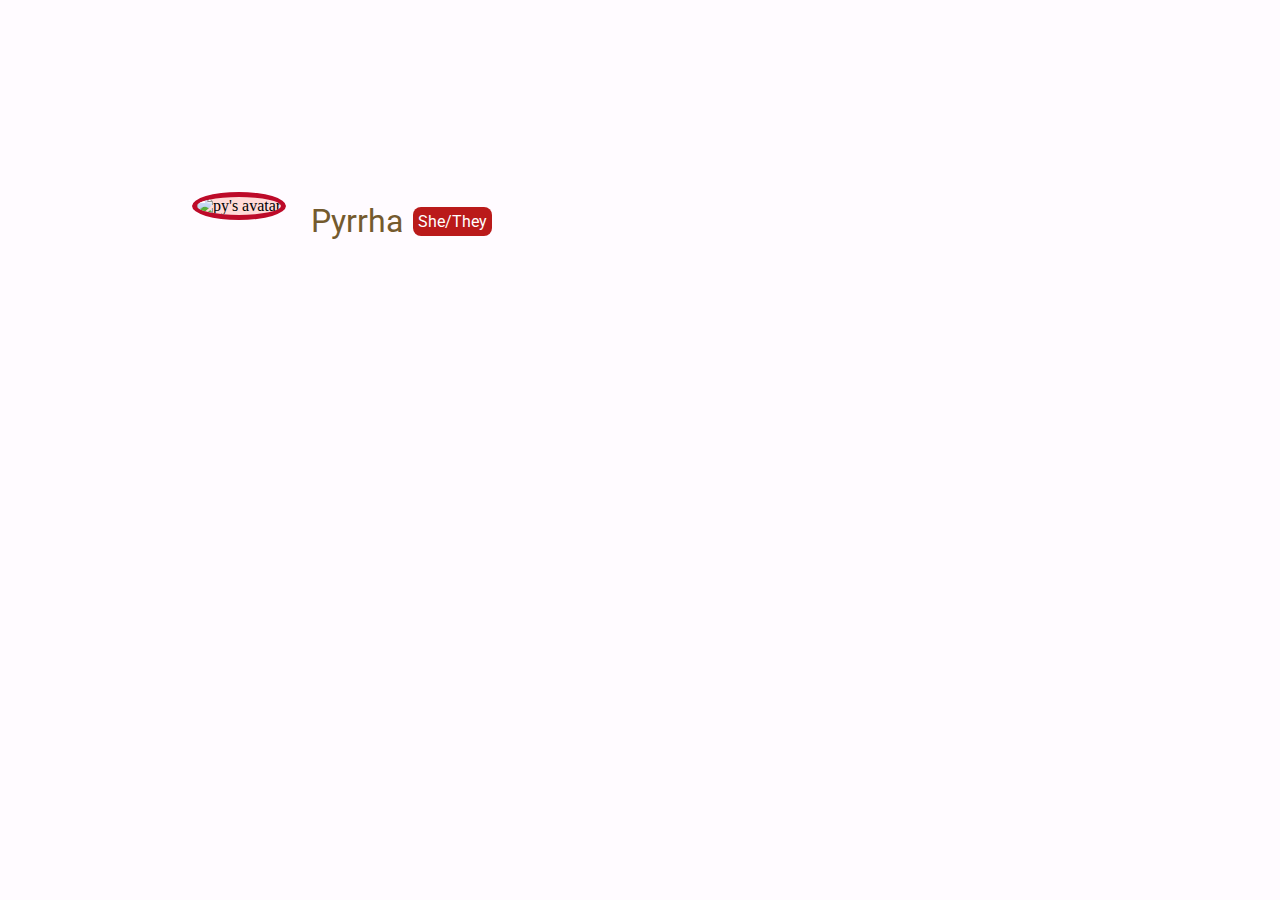
<file: index.html>
<!DOCTYPE html>
<html lang="en">

<head>
  <meta charset="UTF-8" />
  <meta name="viewport" content="width=device-width, initial-scale=1.0" />
  <title>Pyrrha</title>

  <link rel="stylesheet" href="css/main.css" />
  <script>
    window.onLanyardLoad = (data) => { };
    fetch("https://api.lanyard.rest/v1/users/97172171259904000").then(
      (data) => {
        data.json().then((data) => {
          window.lanyard = data;
          window.onLanyardLoad(data);
        });
      }
    );
  </script>
</head>

<body>
  <main class="main">
    <div class="info">
      <div class="info--avatar">
        <img id="avatar" alt="py's avatar" />
      </div>
      <div class="info--text__container">
        <div class="info--text">
          <div class="info--text__inner headline-large"><a rel="me" class="social-link" href="https://blobfox.coffee/@pyrrha">Pyrrha</a></div>
          <div class="info--text__pronouns title-medium">She/They</div>
        </div>
        <div class="info--text">
          <div class="status-dot__container">
            <div id="status-dot" class="status-dot"></div>
          </div>
          <div id="status-text" class="info--text__status headline-small"></div>
        </div>
      </div>
      <script>
        window.onLanyardLoad = (lanyard) => {

          // prep data
          window.py = {
            avatarUrl: `https://cdn.discordapp.com/avatars/97172171259904000/${lanyard.data.discord_user.avatar}.webp?size=512`,
            isOnline: lanyard.data.discord_status != "offline",
            isSpotifyPlaying: lanyard.data.listening_to_spotify == true,
            spotify: lanyard.data.spotify,
            isLive: lanyard.data.activities.filter((activity) => activity.type == 1 /* streaming */).length != 0,
          };

          const params = new URLSearchParams(window.location.search);
          const debugStatus = params.get("debugStatus");

          // do page things
          document.getElementById("avatar").src = window.py.avatarUrl;

          if (window.py.isLive || debugStatus == "live") {
            document.getElementById("status-dot").className = "status-dot status-dot--live";

            const liveLink = document.createElement("a");
            liveLink.target = "_blank";
            liveLink.href = "https://twitch.tv/JustPyrrha";
            liveLink.text = "Live on Twitch";
            document.getElementById("status-text").appendChild(liveLink);
          } else if (window.py.isSpotifyPlaying || debugStatus == "spotify") {
            document.getElementById("status-dot").className = "status-dot status-dot--online";
            document.getElementById("status-text").className = "info--text__status info--text__status--listening headline-small"
            document.getElementById("status-text").innerText = "Listening to ";
            const spotifyArt = document.createElement("img");
            spotifyArt.src = window.py.spotify.album_art_url
            spotifyArt.alt = "album art"
            spotifyArt.width = 22.5

            const spotifyLink = document.createElement("a");
            spotifyLink.target = "_blank";
            spotifyLink.href = `https://open.spotify.com/track/${window.py.spotify.track_id ?? ""}`;
            spotifyLink.appendChild(spotifyArt)
            spotifyLink.append(`${window.py.spotify.song ?? "unknown"} by ${window.py.spotify.artist ?? "unknown"}`);
            document.getElementById("status-text").appendChild(spotifyLink);
          } else if (window.py.isOnline) {
            document.getElementById("status-dot").className = "status-dot status-dot--online";
            document.getElementById("status-text").innerText = "Online";
          } else {
            document.getElementById("status-dot").className = "status-dot status-dot--offline";
            document.getElementById("status-text").innerText = "Offline";
          }
        }
      </script>
    </div>
  </main>
</body>

</html>
</file>
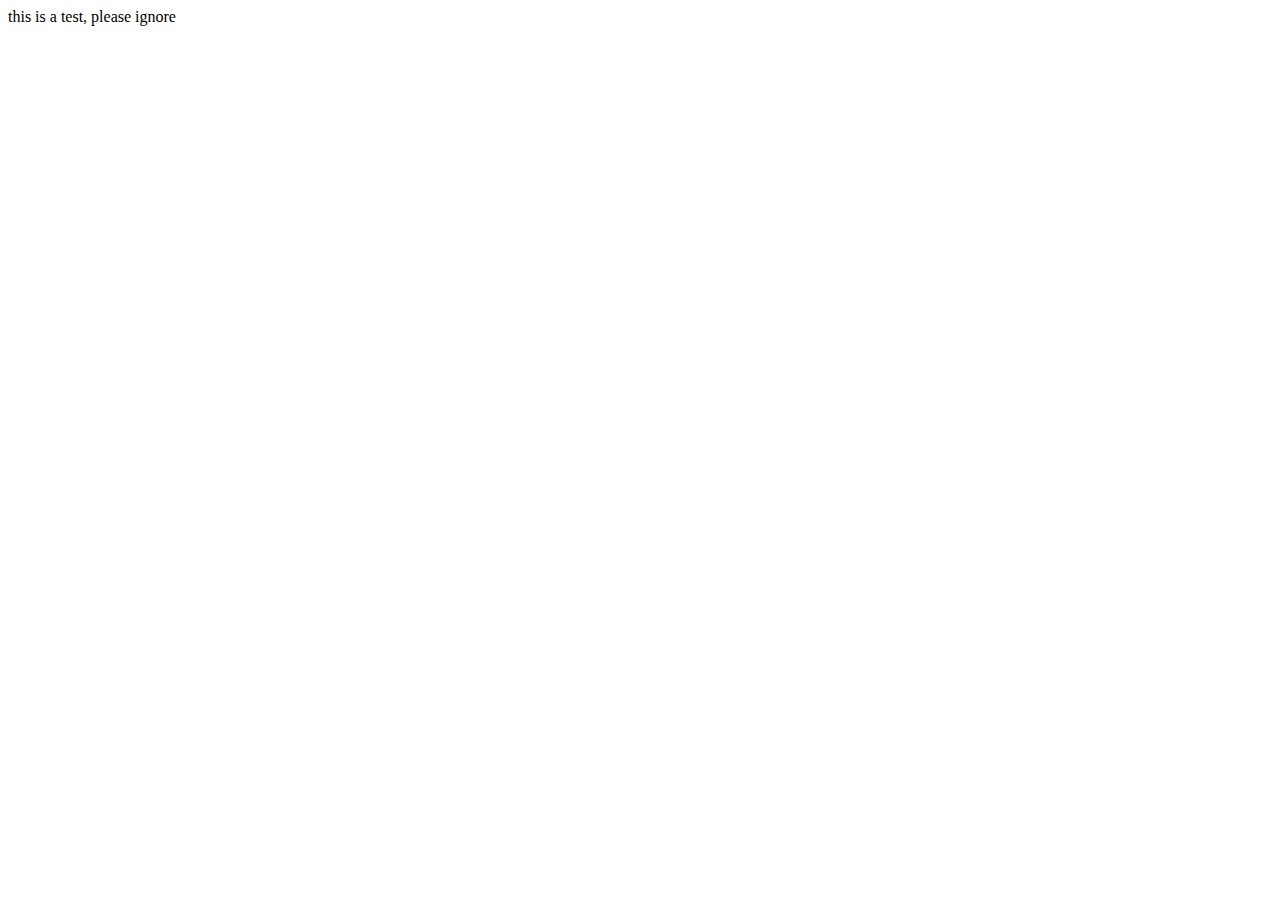
<file: embed.html>
<!DOCTYPE html>
<html lang="en">
<head>
    <meta charset="UTF-8">
    <meta name="viewport" content="width=device-width, initial-scale=1.0">
    <title>Embed Test</title>
    <link href="https://pyrrha.gay/embed.json" rel="alternate" title="test" type="application/json+oembed">
</head>
<body>
    this is a test, please ignore
</body>
</html>
</file>
<file: css/main.css>
@import url(https://fonts.googleapis.com/css?family=Roboto);
@import url(theme/theme.css);

body {
  margin: 0;
  background-color: var(--md-sys-color-background);
}

.main {
  margin: 15%;
}

.info {
  display: flex;
  flex-direction: row;
}

.info--avatar {
  padding-right: 25px;
}

.info--avatar img {
  border-radius: 50%;
  border: 5px solid var(--md-sys-color-primary);
  background-color: var(--md-sys-color-primary-container);
  width: 128px;
  height: 128px;
}

.info--text__container {
  display: flex;
  flex-direction: column;
  justify-content: center;
}

.info--text {
  display: flex;
  flex-direction: row;
  align-items: center;
}

.info--text__inner {
  padding: 10px;
  padding-left: 0;
  color: var(--md-sys-color-tertiary);
}

.info--text__pronouns {
  padding: 5px;
  color: var(--md-sys-color-on-error);
  background-color: var(--md-sys-color-error);
  border-radius: 8px;
}

.info--text__status {
  color: var(--md-sys-color-secondary);
}

.info--text__status--listening {
  display: flex;
  align-content: center;
  white-space: nowrap;
}
.info--text__status--listening a {
  display: flex;
  align-content: center;
  text-align: center;
}

.info--text__status a {
  color: var(--md-sys-color-secondary);
  text-decoration: none;
}

.info--text__status img {
  border-radius: 50%;
  border: 2px solid var(--md-sys-color-secondary);
  margin: 5px;
  margin-top: 2.5px;
}

.status-dot__container {
  width: 20px;
  height: 20px;
  display: flex;
  justify-content: center;
  align-items: center;
}

.status-dot {
  width: 10px;
  height: 10px;
  border-radius: 50%;
  border-style: none;
  animation: none;
  background-clip: padding-box;
}

.status-dot--online {
  background-color: var(--md-sys-color-secondary);
}

.status-dot--offline {
  background-color: var(--md-sys-color-secondary-container);
}

.status-dot--live {
  animation: live-dot 2s ease-out infinite;
  border-style: solid;
  background-color: var(--brand-color-twitch);
}

.social-link {
  text-decoration: none;
  color: var(--md-sys-color-tertiary);
}

@keyframes live-dot {
  from {
    border-width: 0px;
    border-color: rgba(145, 70, 255, 0.75);
  }
  to {
    border-width: 5px;
    border-color: rgba(145, 70, 255, 0);
  }
}
</file>
